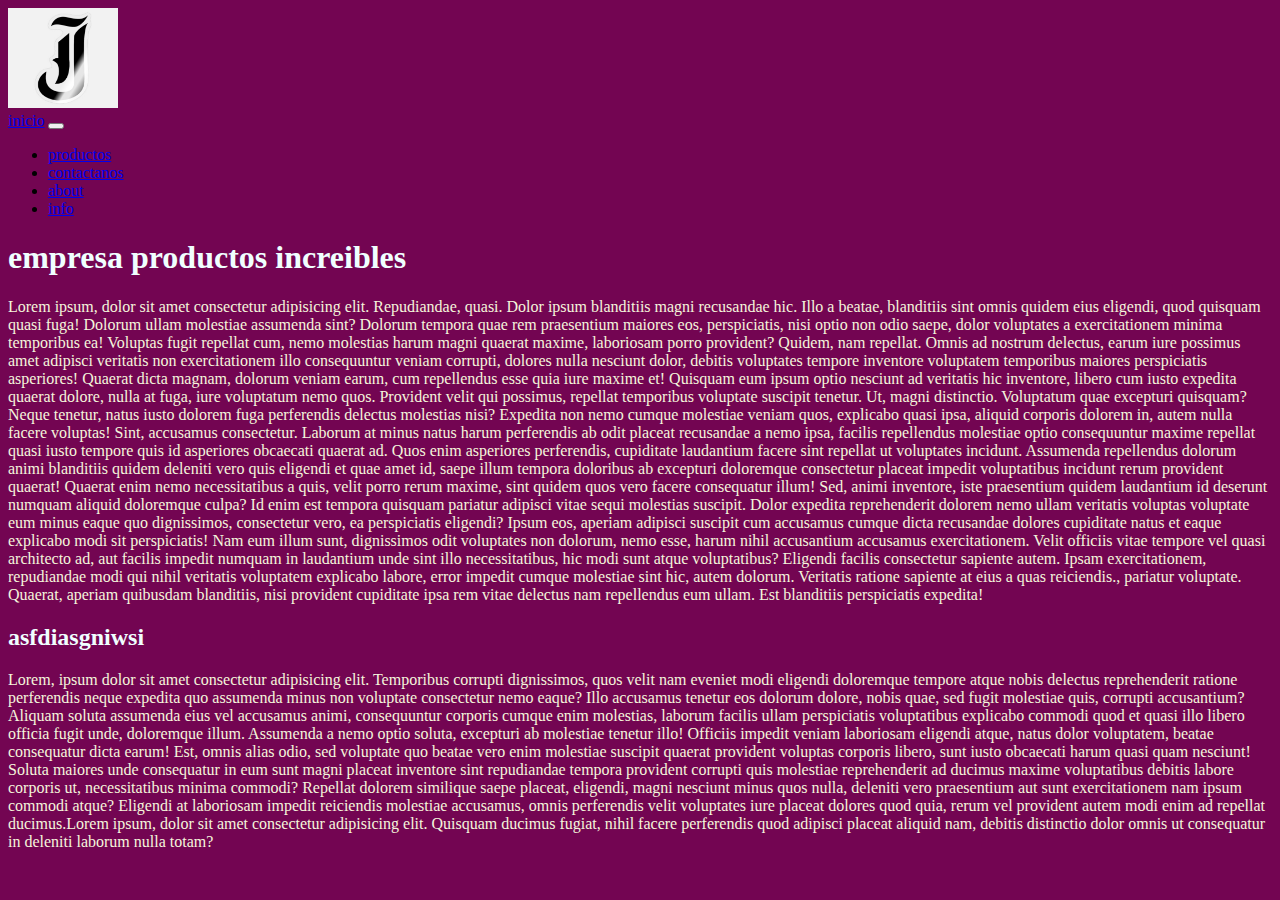
<file: index.html>
<!DOCTYPE html>
<html lang="en">
<head>
    <meta charset="UTF-8">
    <meta name="viewport" content="width=device-width, initial-scale=1.0">
    <link href="https://cdn.jsdelivr.net/npm/bootstrap@5.3.2/dist/css/bootstrap.min.css" rel="stylesheet" integrity="sha384-T3c6CoIi6uLrA9TneNEoa7RxnatzjcDSCmG1MXxSR1GAsXEV/Dwwykc2MPK8M2HN" crossorigin="anonymous">
    <link rel="stylesheet" href="style.css">
    <title>E-Comerce juan</title>
</head>
<body>
    <header>
     <nav class="navbar navbar-expand-lg bg-body-tertiary"
     ><div class="logo1">
       <img src="assets/letra-j-regalo-personalizado-alfabeto-nombre-navidad.jpg"alt="bootstrap" width="110" height="100">
     </div>
  
        <div class="container-fluid">
          <a class="nav-link" href="./index.html">inicio</a>
          <button class="navbar-toggler" type="button" data-bs-toggle="collapse" data-bs-target="#navbarNavDropdown" aria-controls="navbarNavDropdown" aria-expanded="false" aria-label="Toggle navigation">
            <span class="navbar-toggler-icon"></span>
          </button>
          <div class="collapse navbar-collapse" id="navbarNavDropdown">
            <ul class="navbar-nav">
              <li class="nav-item">
                <a class="nav-link" aria-current="page" href="./pagues/productos.html">productos</a> 
              </li>
              <li class="nav-item">
                <a class="nav-link" href="./pagues/contactanos.html">contactanos</a>
              </li>
              <li class="nav-item">
                <a class="nav-link" href="./pagues/about.html">about</a>
              </li>
              <li class="nav-item">
                <a class="nav-link" href="./pagues/info.html">info</a>
              </li>
             
                </a>
              
              </li>
            </ul>
          </div>
        </div>
     </nav>  
    </header>
    <h1>empresa productos increibles</h1>
    <p>Lorem ipsum, dolor sit amet consectetur adipisicing elit. Repudiandae, quasi. Dolor ipsum blanditiis magni recusandae hic. Illo a beatae, blanditiis sint omnis quidem eius eligendi, quod quisquam quasi fuga! Dolorum ullam molestiae assumenda sint? Dolorum tempora quae rem praesentium maiores eos, perspiciatis, nisi optio non odio saepe, dolor voluptates a exercitationem minima temporibus ea! Voluptas fugit repellat cum, nemo molestias harum magni quaerat maxime, laboriosam porro provident? Quidem, nam repellat. Omnis ad nostrum delectus, earum iure possimus amet adipisci veritatis non exercitationem illo consequuntur veniam corrupti, dolores nulla nesciunt dolor, debitis voluptates tempore inventore voluptatem temporibus maiores perspiciatis asperiores! Quaerat dicta magnam, dolorum veniam earum, cum repellendus esse quia iure maxime et! Quisquam eum ipsum optio nesciunt ad veritatis hic inventore, libero cum iusto expedita quaerat dolore, nulla at fuga, iure voluptatum nemo quos. Provident velit qui possimus, repellat temporibus voluptate suscipit tenetur. Ut, magni distinctio. Voluptatum quae excepturi quisquam? Neque tenetur, natus iusto dolorem fuga perferendis delectus molestias nisi? Expedita non nemo cumque molestiae veniam quos, explicabo quasi ipsa, aliquid corporis dolorem in, autem nulla facere voluptas! Sint, accusamus consectetur. Laborum at minus natus harum perferendis ab odit placeat recusandae a nemo ipsa, facilis repellendus molestiae optio consequuntur maxime repellat quasi iusto tempore quis id asperiores obcaecati quaerat ad. Quos enim asperiores perferendis, cupiditate laudantium facere sint repellat ut voluptates incidunt. Assumenda repellendus dolorum animi blanditiis quidem deleniti vero quis eligendi et quae amet id, saepe illum tempora doloribus ab excepturi doloremque consectetur placeat impedit voluptatibus incidunt rerum provident quaerat! Quaerat enim nemo necessitatibus a quis, velit porro rerum maxime, sint quidem quos vero facere consequatur illum! Sed, animi inventore, iste praesentium quidem laudantium id deserunt numquam aliquid doloremque culpa? Id enim est tempora quisquam pariatur adipisci vitae sequi molestias suscipit. Dolor expedita reprehenderit dolorem nemo ullam veritatis voluptas voluptate eum minus eaque quo dignissimos, consectetur vero, ea perspiciatis eligendi? Ipsum eos, aperiam adipisci suscipit cum accusamus cumque dicta recusandae dolores cupiditate natus et eaque explicabo modi sit perspiciatis! Nam eum illum sunt, dignissimos odit voluptates non dolorum, nemo esse, harum nihil accusantium accusamus exercitationem. Velit officiis vitae tempore vel quasi architecto ad, aut facilis impedit numquam in laudantium unde sint illo necessitatibus, hic modi sunt atque voluptatibus? Eligendi facilis consectetur sapiente autem. Ipsam exercitationem, repudiandae modi qui nihil veritatis voluptatem explicabo labore, error impedit cumque molestiae sint hic, autem dolorum. Veritatis ratione sapiente at eius a quas reiciendis., pariatur voluptate. Quaerat, aperiam quibusdam blanditiis, nisi provident cupiditate ipsa rem vitae delectus nam repellendus eum ullam. Est blanditiis perspiciatis expedita!</p>
     <h2>asfdiasgniwsi</h2>
     <p>Lorem, ipsum dolor sit amet consectetur adipisicing elit. Temporibus corrupti dignissimos, quos velit nam eveniet modi eligendi doloremque tempore atque nobis delectus reprehenderit ratione perferendis neque expedita quo assumenda minus non voluptate consectetur nemo eaque? Illo accusamus tenetur eos dolorum dolore, nobis quae, sed fugit molestiae quis, corrupti accusantium? Aliquam soluta assumenda eius vel accusamus animi, consequuntur corporis cumque enim molestias, laborum facilis ullam perspiciatis voluptatibus explicabo commodi quod et quasi illo libero officia fugit unde, doloremque illum. Assumenda a nemo optio soluta, excepturi ab molestiae tenetur illo! Officiis impedit veniam laboriosam eligendi atque, natus dolor voluptatem, beatae consequatur dicta earum! Est, omnis alias odio, sed voluptate quo beatae vero enim molestiae suscipit quaerat provident voluptas corporis libero, sunt iusto obcaecati harum quasi quam nesciunt! Soluta maiores unde consequatur in eum sunt magni placeat inventore sint repudiandae tempora provident corrupti quis molestiae reprehenderit ad ducimus maxime voluptatibus debitis labore corporis ut, necessitatibus minima commodi? Repellat dolorem similique saepe placeat, eligendi, magni nesciunt minus quos nulla, deleniti vero praesentium aut sunt exercitationem nam ipsum commodi atque? Eligendi at laboriosam impedit reiciendis molestiae accusamus, omnis perferendis velit voluptates iure placeat dolores quod quia, rerum vel provident autem modi enim ad repellat ducimus.Lorem ipsum, dolor sit amet consectetur adipisicing elit. Quisquam ducimus fugiat, nihil facere perferendis quod adipisci placeat aliquid nam, debitis distinctio dolor omnis ut consequatur in deleniti laborum nulla totam?</p>
</body>
</html>
</file>
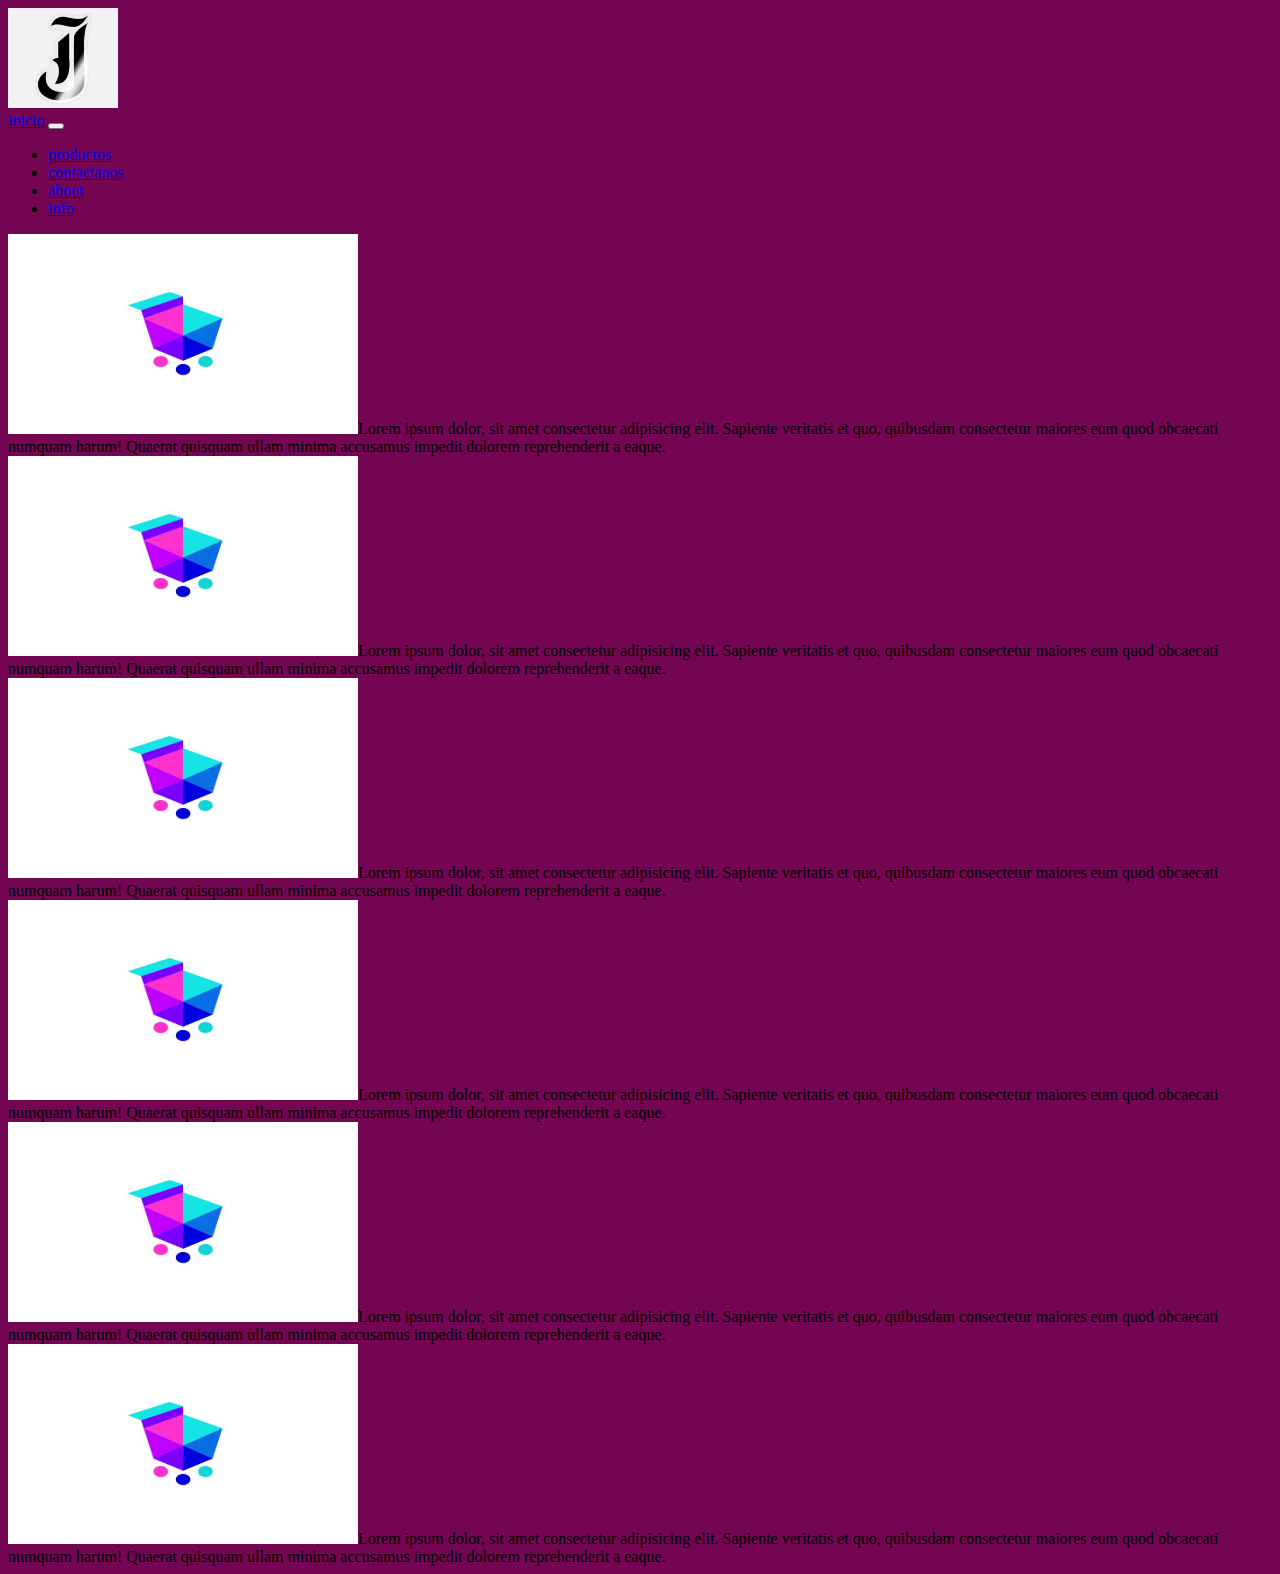
<file: pagues/about.html>
<!DOCTYPE html>
<html lang="en">
<head>
    <meta charset="UTF-8">
    <meta name="viewport" content="width=device-width, initial-scale=1.0">
    <link href="https://cdn.jsdelivr.net/npm/bootstrap@5.3.2/dist/css/bootstrap.min.css" rel="stylesheet" integrity="sha384-T3c6CoIi6uLrA9TneNEoa7RxnatzjcDSCmG1MXxSR1GAsXEV/Dwwykc2MPK8M2HN" crossorigin="anonymous">
    <link rel="stylesheet" href="../style.css">
    <title>about</title>
</head>
<body>
    <header>
        <nav class="navbar navbar-expand-lg bg-body-tertiary"
        ><div class="logo1">
          <img src="../assets/letra-j-regalo-personalizado-alfabeto-nombre-navidad.jpg"alt="bootstrap" width="110" height="100">
        </div>
     
           <div class="container-fluid">
             <a class="nav-link" href="../index.html">inicio</a>
             <button class="navbar-toggler" type="button" data-bs-toggle="collapse" data-bs-target="#navbarNavDropdown" aria-controls="navbarNavDropdown" aria-expanded="false" aria-label="Toggle navigation">
               <span class="navbar-toggler-icon"></span>
             </button>
             <div class="collapse navbar-collapse" id="navbarNavDropdown">
               <ul class="navbar-nav">
                 <li class="nav-item">
                   <a class="nav-link" aria-current="page" href="./productos.html">productos</a> 
                 </li>
                 <li class="nav-item">
                   <a class="nav-link" href="../pagues/contactanos.html">contactanos</a>
                 </li>
                 <li class="nav-item">
                   <a class="nav-link" href="./about.html">about</a>
                 </li>
                 <li class="nav-item">
                   <a class="nav-link" href="./info.html">info</a>
                 </li>
                
                   </a>
                 
                 </li>
               </ul>
             </div>
           </div>
        </nav>  
       </header>
       <div class="grid text-left">
        <div class="g-col-6"><img src="../assets/logo.jpg" class="img-thumbnail"width="350" height="200" alt="img carrito">Lorem ipsum dolor, sit amet consectetur adipisicing elit. Sapiente 
            veritatis et quo, quibusdam consectetur maiores eum quod obcaecati numquam harum! Quaerat quisquam ullam minima accusamus impedit dolorem reprehenderit a eaque.</div>
        </div>
        </div>
        <div class="g-col-6"><img src="../assets/logo.jpg" class="img-thumbnail"width="350" height="200" alt="img carrito">Lorem ipsum dolor, sit amet consectetur adipisicing elit. Sapiente 
            veritatis et quo, quibusdam consectetur maiores eum quod obcaecati numquam harum! Quaerat quisquam ullam minima accusamus impedit dolorem reprehenderit a eaque.</div>
        </div>
        <div class="g-col-6"><img src="../assets/logo.jpg" class="img-thumbnail"width="350" height="200" alt="img carrito">Lorem ipsum dolor, sit amet consectetur adipisicing elit. Sapiente 
            veritatis et quo, quibusdam consectetur maiores eum quod obcaecati numquam harum! Quaerat quisquam ullam minima accusamus impedit dolorem reprehenderit a eaque.</div>
        </div>
        <div class="g-col-6"><img src="../assets/logo.jpg" class="img-thumbnail"width="350" height="200" alt="img carrito">Lorem ipsum dolor, sit amet consectetur adipisicing elit. Sapiente 
            veritatis et quo, quibusdam consectetur maiores eum quod obcaecati numquam harum! Quaerat quisquam ullam minima accusamus impedit dolorem reprehenderit a eaque.</div>
        </div>
        <div class="g-col-6"><img src="../assets/logo.jpg" class="img-thumbnail"width="350" height="200" alt="img carrito">Lorem ipsum dolor, sit amet consectetur adipisicing elit. Sapiente 
            veritatis et quo, quibusdam consectetur maiores eum quod obcaecati numquam harum! Quaerat quisquam ullam minima accusamus impedit dolorem reprehenderit a eaque.</div>
        </div>
        <div class="g-col-6"><img src="../assets/logo.jpg" class="img-thumbnail"width="350" height="200" alt="img carrito">Lorem ipsum dolor, sit amet consectetur adipisicing elit. Sapiente 
            veritatis et quo, quibusdam consectetur maiores eum quod obcaecati numquam harum! Quaerat quisquam ullam minima accusamus impedit dolorem reprehenderit a eaque.</div>
        </div>
</body>
</html>
</file>
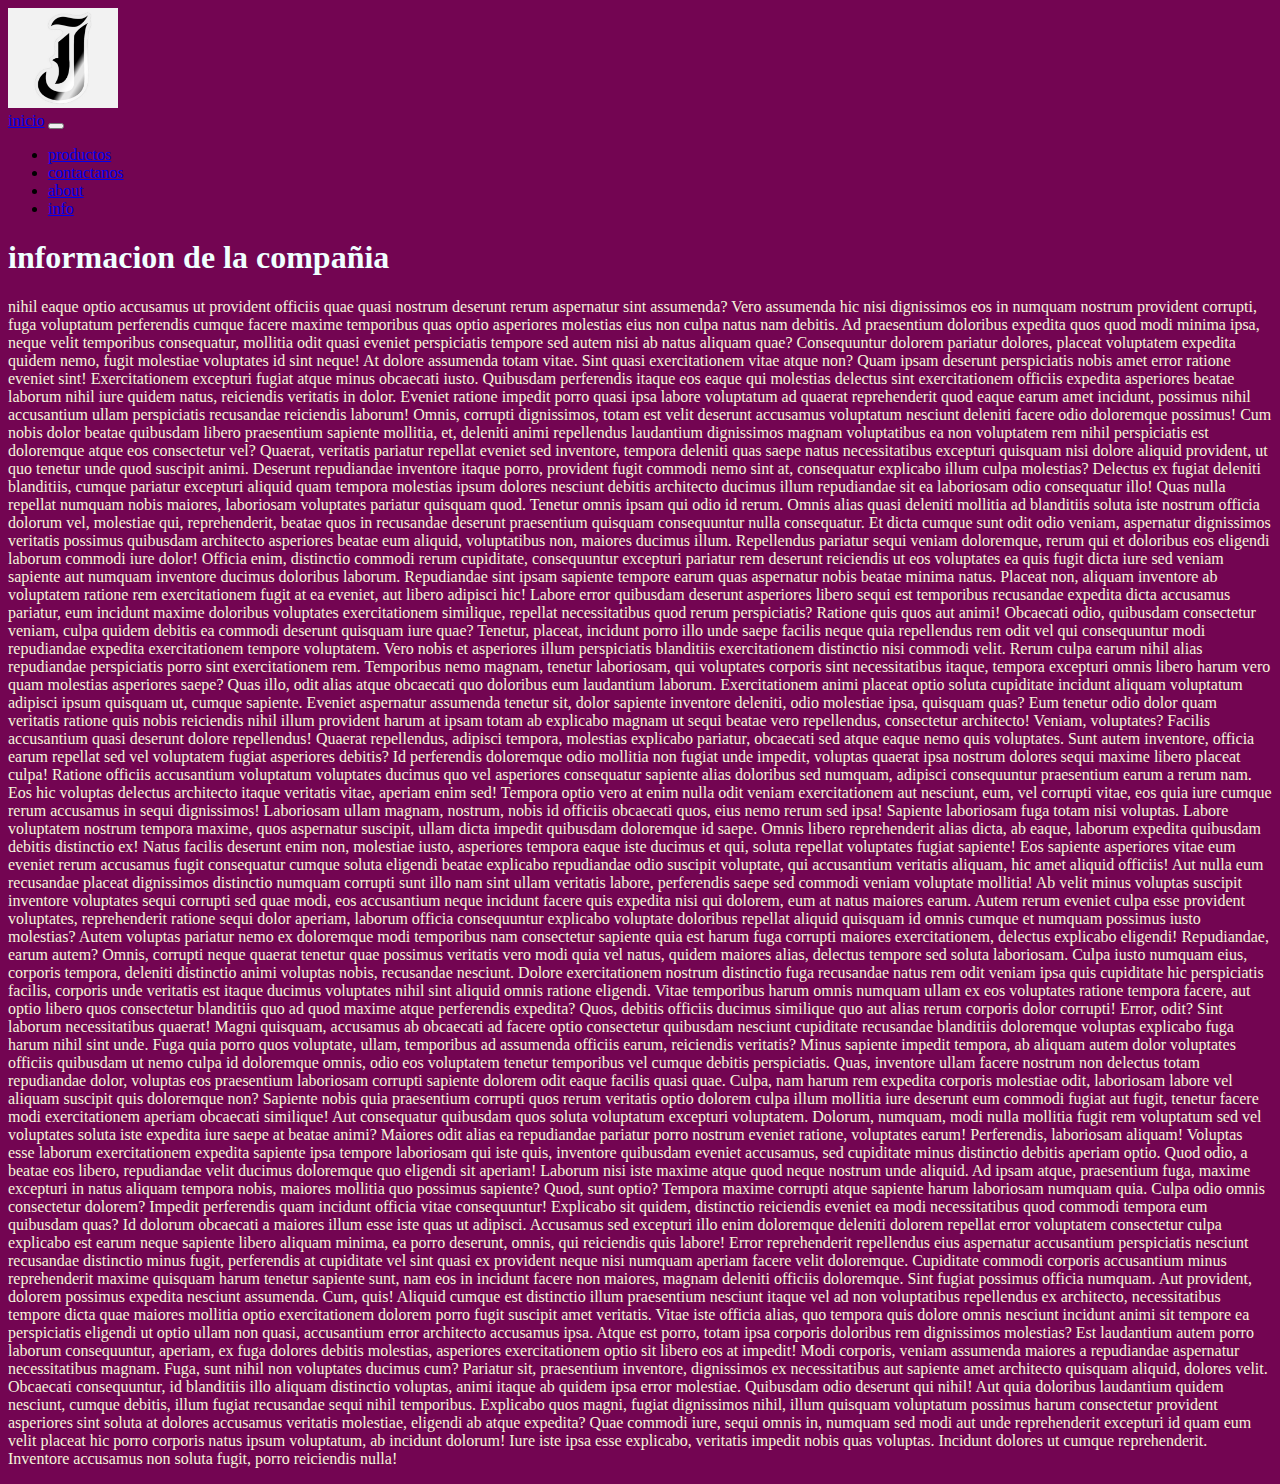
<file: pagues/info.html>
<!DOCTYPE html>
<html lang="en">
<head>
    <meta charset="UTF-8">
    <meta name="viewport" content="width=device-width, initial-scale=1.0">
    <link href="https://cdn.jsdelivr.net/npm/bootstrap@5.3.2/dist/css/bootstrap.min.css" rel="stylesheet" integrity="sha384-T3c6CoIi6uLrA9TneNEoa7RxnatzjcDSCmG1MXxSR1GAsXEV/Dwwykc2MPK8M2HN" crossorigin="anonymous">
    <link rel="stylesheet" href="../style.css">
    <title>info</title>
        
</head>
<body>
   
    <header>
        <nav class="navbar navbar-expand-lg bg-body-tertiary"
        ><div class="logo1">
          <img src="../assets/letra-j-regalo-personalizado-alfabeto-nombre-navidad.jpg"alt="bootstrap" width="110" height="100">
        </div>
     
           <div class="container-fluid">
             <a class="nav-link" href="../index.html">inicio</a>
             <button class="navbar-toggler" type="button" data-bs-toggle="collapse" data-bs-target="#navbarNavDropdown" aria-controls="navbarNavDropdown" aria-expanded="false" aria-label="Toggle navigation">
               <span class="navbar-toggler-icon"></span>
             </button>
             <div class="collapse navbar-collapse" id="navbarNavDropdown">
               <ul class="navbar-nav">
                 <li class="nav-item">
                   <a class="nav-link" aria-current="page" href="./productos.html">productos</a> 
                 </li>
                 <li class="nav-item">
                   <a class="nav-link" href="../pagues/contactanos.html">contactanos</a>
                 </li>
                 <li class="nav-item">
                   <a class="nav-link" href="./about.html">about</a>
                 </li>
                 <li class="nav-item">
                   <a class="nav-link" href="./info.html">info</a>
                 </li>
                
                   </a>
                 
                 </li>
               </ul>
             </div>
           </div>
        </nav>  
       </header>
       <div id="card"class>
        <div class="card-body ">
          
         <h1>informacion de la compañia</h1>
         <p>nihil eaque optio accusamus ut provident officiis quae quasi nostrum deserunt rerum aspernatur sint assumenda? Vero assumenda hic nisi dignissimos eos in numquam nostrum provident corrupti, fuga voluptatum perferendis cumque facere maxime temporibus quas optio asperiores molestias eius non culpa natus nam debitis. Ad praesentium doloribus expedita quos quod modi minima ipsa, neque velit temporibus consequatur, mollitia odit quasi eveniet perspiciatis tempore sed autem nisi ab natus aliquam quae? Consequuntur dolorem pariatur dolores, placeat voluptatem expedita quidem nemo, fugit molestiae voluptates id sint neque! At dolore assumenda totam vitae. Sint quasi exercitationem vitae atque non? Quam ipsam deserunt perspiciatis nobis amet error ratione eveniet sint! Exercitationem excepturi fugiat atque minus obcaecati iusto. Quibusdam perferendis itaque eos eaque qui molestias delectus sint exercitationem officiis expedita asperiores beatae laborum nihil iure quidem natus, reiciendis veritatis in dolor. Eveniet ratione impedit porro quasi ipsa labore voluptatum ad quaerat reprehenderit quod eaque earum amet incidunt, possimus nihil accusantium ullam perspiciatis recusandae reiciendis laborum! Omnis, corrupti dignissimos, totam est velit deserunt accusamus voluptatum nesciunt deleniti facere odio doloremque possimus! Cum nobis dolor beatae quibusdam libero praesentium sapiente mollitia, et, deleniti animi repellendus laudantium dignissimos magnam voluptatibus ea non voluptatem rem nihil perspiciatis est doloremque atque eos consectetur vel? Quaerat, veritatis pariatur repellat eveniet sed inventore, tempora deleniti quas saepe natus necessitatibus excepturi quisquam nisi dolore aliquid provident, ut quo tenetur unde quod suscipit animi. Deserunt repudiandae inventore itaque porro, provident fugit commodi nemo sint at, consequatur explicabo illum culpa molestias? Delectus ex fugiat deleniti blanditiis, cumque pariatur excepturi aliquid quam tempora molestias ipsum dolores nesciunt debitis architecto ducimus illum repudiandae sit ea laboriosam odio consequatur illo! Quas nulla repellat numquam nobis maiores, laboriosam voluptates pariatur quisquam quod. Tenetur omnis ipsam qui odio id rerum. Omnis alias quasi deleniti mollitia ad blanditiis soluta iste nostrum officia dolorum vel, molestiae qui, reprehenderit, beatae quos in recusandae deserunt praesentium quisquam consequuntur nulla consequatur. Et dicta cumque sunt odit odio veniam, aspernatur dignissimos veritatis possimus quibusdam architecto asperiores beatae eum aliquid, voluptatibus non, maiores ducimus illum. Repellendus pariatur sequi veniam doloremque, rerum qui et doloribus eos eligendi laborum commodi iure dolor! Officia enim, distinctio commodi rerum cupiditate, consequuntur excepturi pariatur rem deserunt reiciendis ut eos voluptates ea quis fugit dicta iure sed veniam sapiente aut numquam inventore ducimus doloribus laborum. Repudiandae sint ipsam sapiente tempore earum quas aspernatur nobis beatae minima natus. Placeat non, aliquam inventore ab voluptatem ratione rem exercitationem fugit at ea eveniet, aut libero adipisci hic! Labore error quibusdam deserunt asperiores libero sequi est temporibus recusandae expedita dicta accusamus pariatur, eum incidunt maxime doloribus voluptates exercitationem similique, repellat necessitatibus quod rerum perspiciatis? Ratione quis quos aut animi! Obcaecati odio, quibusdam consectetur veniam, culpa quidem debitis ea commodi deserunt quisquam iure quae? Tenetur, placeat, incidunt porro illo unde saepe facilis neque quia repellendus rem odit vel qui consequuntur modi repudiandae expedita exercitationem tempore voluptatem. Vero nobis et asperiores illum perspiciatis blanditiis exercitationem distinctio nisi commodi velit. Rerum culpa earum nihil alias repudiandae perspiciatis porro sint exercitationem rem. Temporibus nemo magnam, tenetur laboriosam, qui voluptates corporis sint necessitatibus itaque, tempora excepturi omnis libero harum vero quam molestias asperiores saepe? Quas illo, odit alias atque obcaecati quo doloribus eum laudantium laborum. Exercitationem animi placeat optio soluta cupiditate incidunt aliquam voluptatum adipisci ipsum quisquam ut, cumque sapiente. Eveniet aspernatur assumenda tenetur sit, dolor sapiente inventore deleniti, odio molestiae ipsa, quisquam quas? Eum tenetur odio dolor quam veritatis ratione quis nobis reiciendis nihil illum provident harum at ipsam totam ab explicabo magnam ut sequi beatae vero repellendus, consectetur architecto! Veniam, voluptates? Facilis accusantium quasi deserunt dolore repellendus! Quaerat repellendus, adipisci tempora, molestias explicabo pariatur, obcaecati sed atque eaque nemo quis voluptates. Sunt autem inventore, officia earum repellat sed vel voluptatem fugiat asperiores debitis? Id perferendis doloremque odio mollitia non fugiat unde impedit, voluptas quaerat ipsa nostrum dolores sequi maxime libero placeat culpa! Ratione officiis accusantium voluptatum voluptates ducimus quo vel asperiores consequatur sapiente alias doloribus sed numquam, adipisci consequuntur praesentium earum a rerum nam. Eos hic voluptas delectus architecto itaque veritatis vitae, aperiam enim sed! Tempora optio vero at enim nulla odit veniam exercitationem aut nesciunt, eum, vel corrupti vitae, eos quia iure cumque rerum accusamus in sequi dignissimos! Laboriosam ullam magnam, nostrum, nobis id officiis obcaecati quos, eius nemo rerum sed ipsa! Sapiente laboriosam fuga totam nisi voluptas. Labore voluptatem nostrum tempora maxime, quos aspernatur suscipit, ullam dicta impedit quibusdam doloremque id saepe. Omnis libero reprehenderit alias dicta, ab eaque, laborum expedita quibusdam debitis distinctio ex! Natus facilis deserunt enim non, molestiae iusto, asperiores tempora eaque iste ducimus et qui, soluta repellat voluptates fugiat sapiente! Eos sapiente asperiores vitae eum eveniet rerum accusamus fugit consequatur cumque soluta eligendi beatae explicabo repudiandae odio suscipit voluptate, qui accusantium veritatis aliquam, hic amet aliquid officiis! Aut nulla eum recusandae placeat dignissimos distinctio numquam corrupti sunt illo nam sint ullam veritatis labore, perferendis saepe sed commodi veniam voluptate mollitia! Ab velit minus voluptas suscipit inventore voluptates sequi corrupti sed quae modi, eos accusantium neque incidunt facere quis expedita nisi qui dolorem, eum at natus maiores earum. Autem rerum eveniet culpa esse provident voluptates, reprehenderit ratione sequi dolor aperiam, laborum officia consequuntur explicabo voluptate doloribus repellat aliquid quisquam id omnis cumque et numquam possimus iusto molestias? Autem voluptas pariatur nemo ex doloremque modi temporibus nam consectetur sapiente quia est harum fuga corrupti maiores exercitationem, delectus explicabo eligendi! Repudiandae, earum autem? Omnis, corrupti neque quaerat tenetur quae possimus veritatis vero modi quia vel natus, quidem maiores alias, delectus tempore sed soluta laboriosam. Culpa iusto numquam eius, corporis tempora, deleniti distinctio animi voluptas nobis, recusandae nesciunt. Dolore exercitationem nostrum distinctio fuga recusandae natus rem odit veniam ipsa quis cupiditate hic perspiciatis facilis, corporis unde veritatis est itaque ducimus voluptates nihil sint aliquid omnis ratione eligendi. Vitae temporibus harum omnis numquam ullam ex eos voluptates ratione tempora facere, aut optio libero quos consectetur blanditiis quo ad quod maxime atque perferendis expedita? Quos, debitis officiis ducimus similique quo aut alias rerum corporis dolor corrupti! Error, odit? Sint laborum necessitatibus quaerat! Magni quisquam, accusamus ab obcaecati ad facere optio consectetur quibusdam nesciunt cupiditate recusandae blanditiis doloremque voluptas explicabo fuga harum nihil sint unde. Fuga quia porro quos voluptate, ullam, temporibus ad assumenda officiis earum, reiciendis veritatis? Minus sapiente impedit tempora, ab aliquam autem dolor voluptates officiis quibusdam ut nemo culpa id doloremque omnis, odio eos voluptatem tenetur temporibus vel cumque debitis perspiciatis. Quas, inventore ullam facere nostrum non delectus totam repudiandae dolor, voluptas eos praesentium laboriosam corrupti sapiente dolorem odit eaque facilis quasi quae. Culpa, nam harum rem expedita corporis molestiae odit, laboriosam labore vel aliquam suscipit quis doloremque non? Sapiente nobis quia praesentium corrupti quos rerum veritatis optio dolorem culpa illum mollitia iure deserunt eum commodi fugiat aut fugit, tenetur facere modi exercitationem aperiam obcaecati similique! Aut consequatur quibusdam quos soluta voluptatum excepturi voluptatem. Dolorum, numquam, modi nulla mollitia fugit rem voluptatum sed vel voluptates soluta iste expedita iure saepe at beatae animi? Maiores odit alias ea repudiandae pariatur porro nostrum eveniet ratione, voluptates earum! Perferendis, laboriosam aliquam! Voluptas esse laborum exercitationem expedita sapiente ipsa tempore laboriosam qui iste quis, inventore quibusdam eveniet accusamus, sed cupiditate minus distinctio debitis aperiam optio. Quod odio, a beatae eos libero, repudiandae velit ducimus doloremque quo eligendi sit aperiam! Laborum nisi iste maxime atque quod neque nostrum unde aliquid. Ad ipsam atque, praesentium fuga, maxime excepturi in natus aliquam tempora nobis, maiores mollitia quo possimus sapiente? Quod, sunt optio? Tempora maxime corrupti atque sapiente harum laboriosam numquam quia. Culpa odio omnis consectetur dolorem? Impedit perferendis quam incidunt officia vitae consequuntur! Explicabo sit quidem, distinctio reiciendis eveniet ea modi necessitatibus quod commodi tempora eum quibusdam quas? Id dolorum obcaecati a maiores illum esse iste quas ut adipisci. Accusamus sed excepturi illo enim doloremque deleniti dolorem repellat error voluptatem consectetur culpa explicabo est earum neque sapiente libero aliquam minima, ea porro deserunt, omnis, qui reiciendis quis labore! Error reprehenderit repellendus eius aspernatur accusantium perspiciatis nesciunt recusandae distinctio minus fugit, perferendis at cupiditate vel sint quasi ex provident neque nisi numquam aperiam facere velit doloremque. Cupiditate commodi corporis accusantium minus reprehenderit maxime quisquam harum tenetur sapiente sunt, nam eos in incidunt facere non maiores, magnam deleniti officiis doloremque. Sint fugiat possimus officia numquam. Aut provident, dolorem possimus expedita nesciunt assumenda. Cum, quis! Aliquid cumque est distinctio illum praesentium nesciunt itaque vel ad non voluptatibus repellendus ex architecto, necessitatibus tempore dicta quae maiores mollitia optio exercitationem dolorem porro fugit suscipit amet veritatis. Vitae iste officia alias, quo tempora quis dolore omnis nesciunt incidunt animi sit tempore ea perspiciatis eligendi ut optio ullam non quasi, accusantium error architecto accusamus ipsa. Atque est porro, totam ipsa corporis doloribus rem dignissimos molestias? Est laudantium autem porro laborum consequuntur, aperiam, ex fuga dolores debitis molestias, asperiores exercitationem optio sit libero eos at impedit! Modi corporis, veniam assumenda maiores a repudiandae aspernatur necessitatibus magnam. Fuga, sunt nihil non voluptates ducimus cum? Pariatur sit, praesentium inventore, dignissimos ex necessitatibus aut sapiente amet architecto quisquam aliquid, dolores velit. Obcaecati consequuntur, id blanditiis illo aliquam distinctio voluptas, animi itaque ab quidem ipsa error molestiae. Quibusdam odio deserunt qui nihil! Aut quia doloribus laudantium quidem nesciunt, cumque debitis, illum fugiat recusandae sequi nihil temporibus. Explicabo quos magni, fugiat dignissimos nihil, illum quisquam voluptatum possimus harum consectetur provident asperiores sint soluta at dolores accusamus veritatis molestiae, eligendi ab atque expedita? Quae commodi iure, sequi omnis in, numquam sed modi aut unde reprehenderit excepturi id quam eum velit placeat hic porro corporis natus ipsum voluptatum, ab incidunt dolorum! Iure iste ipsa esse explicabo, veritatis impedit nobis quas voluptas. Incidunt dolores ut cumque reprehenderit. Inventore accusamus non soluta fugit, porro reiciendis nulla!
         </p>
        </div>
      </div>
    
</body>
</html>
</file>
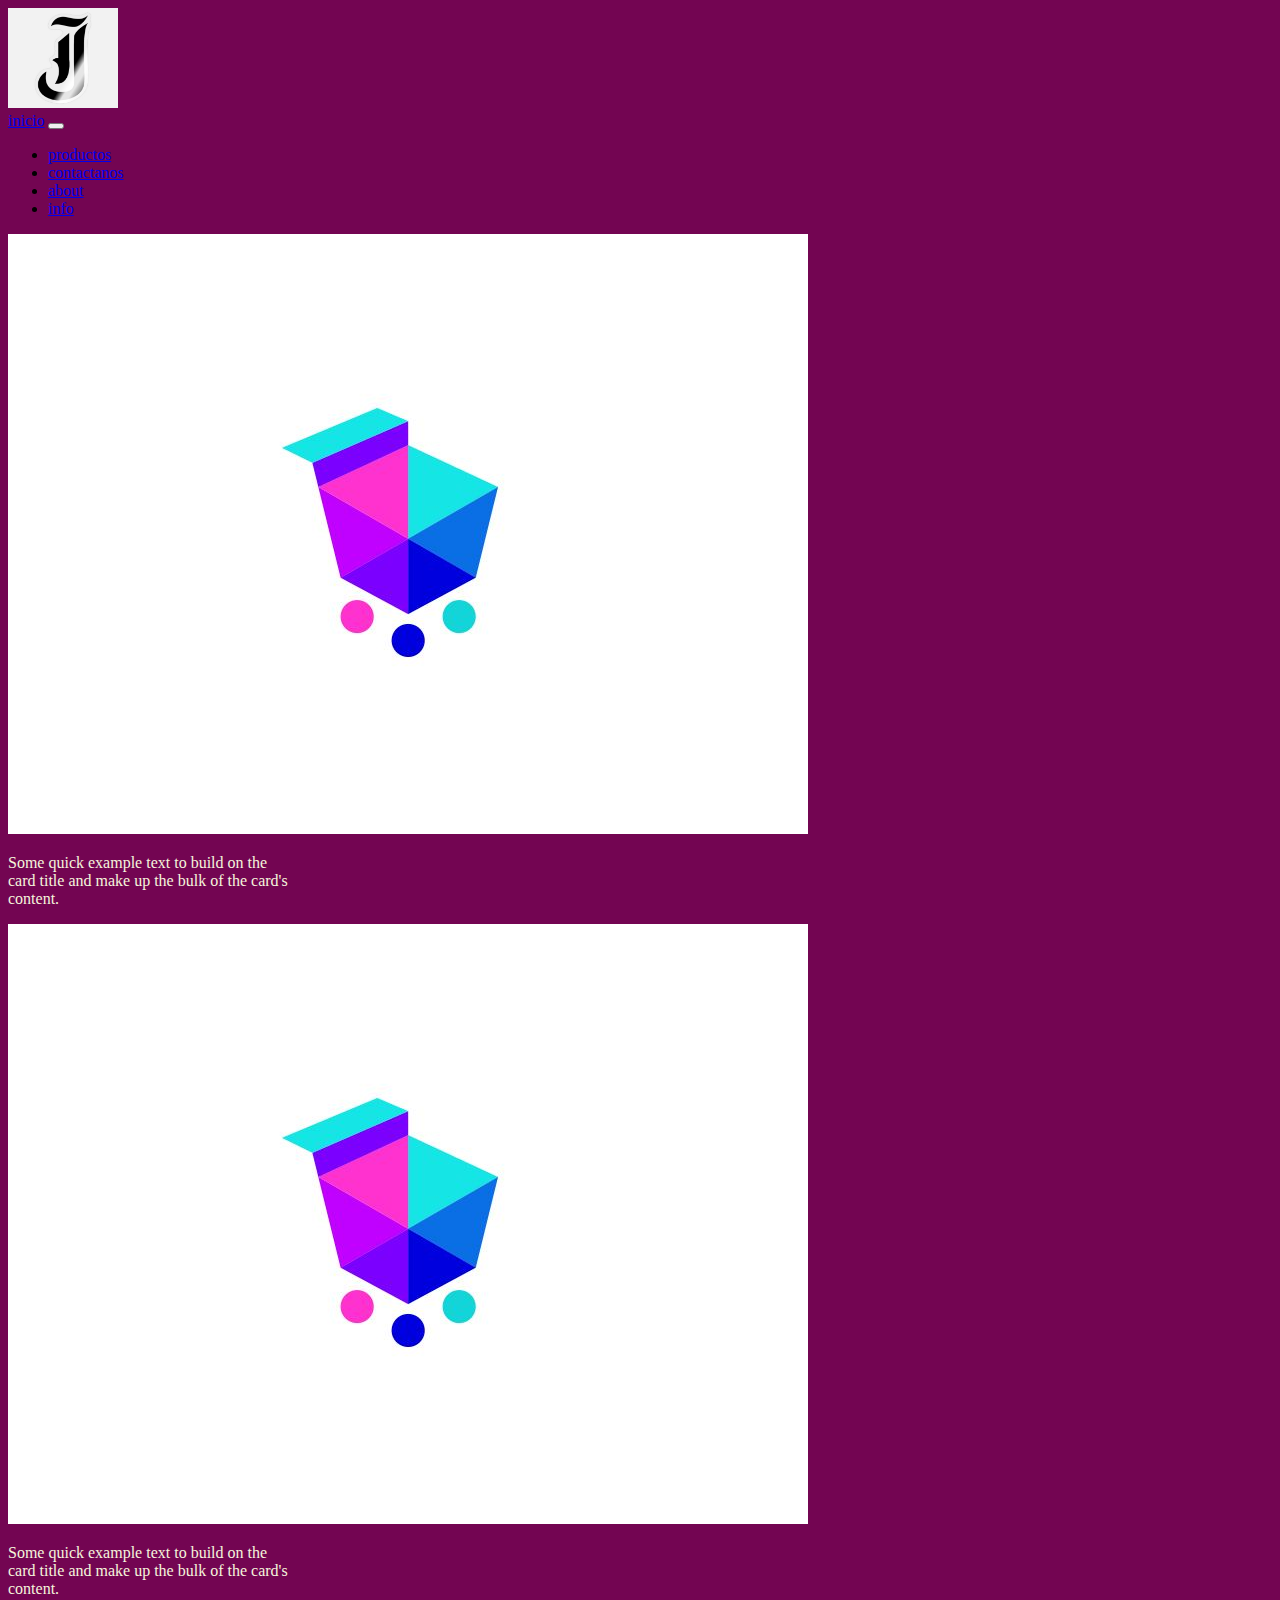
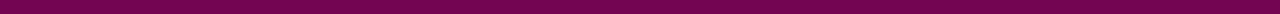
<file: pagues/productos.html>
<!DOCTYPE html>
<html lang="en">
<head>

    <meta charset="UTF-8">
    <meta name="viewport" content="width=device-width, initial-scale=1.0">
    <link href="https://cdn.jsdelivr.net/npm/bootstrap@5.3.2/dist/css/bootstrap.min.css" rel="stylesheet" integrity="sha384-T3c6CoIi6uLrA9TneNEoa7RxnatzjcDSCmG1MXxSR1GAsXEV/Dwwykc2MPK8M2HN" crossorigin="anonymous">
    <title>productos</title>
    <link rel="stylesheet" href="../style.css">
</head>
<body>
    <header>
        <nav class="navbar navbar-expand-lg bg-body-tertiary"
        ><div class="logo1">
          <img src="../assets/letra-j-regalo-personalizado-alfabeto-nombre-navidad.jpg"alt="bootstrap" width="110" height="100">
        </div>
     
           <div class="container-fluid">
             <a class="nav-link" href="../index.html">inicio</a>
             <button class="navbar-toggler" type="button" data-bs-toggle="collapse" data-bs-target="#navbarNavDropdown" aria-controls="navbarNavDropdown" aria-expanded="false" aria-label="Toggle navigation">
               <span class="navbar-toggler-icon"></span>
             </button>
             <div class="collapse navbar-collapse" id="navbarNavDropdown">
               <ul class="navbar-nav">
                 <li class="nav-item">
                   <a class="nav-link" aria-current="page" href="./productos.html">productos</a> 
                 </li>
                 <li class="nav-item">
                   <a class="nav-link" href="../pagues/contactanos.html">contactanos</a>
                 </li>
                 <li class="nav-item">
                   <a class="nav-link" href="./about.html">about</a>
                 </li>
                 <li class="nav-item">
                   <a class="nav-link" href="./info.html">info</a>
                 </li>
                
                   </a>
                 
                 </li>
               </ul>
             </div>
           </div>
        </nav>  
       </header>
      <section class="row"id="productos">
       <article class="col-4">
        <div class="card" style="width: 18rem;">
        <img src="../assets/logo.jpg" class="card-img-top" alt="...">
        <div class="card-body">
          <p class="card-text">Some quick example text to build on the card title and make up the bulk of the card's content.</p>
        </div>
    </article>
    <article class="col-4"> 
        <div class="card" style="width: 18rem;">
        <img src="../assets/logo.jpg" class="card-img-top" alt="...">
        <div class="card-body">
          <p class="card-text">Some quick example text to build on the card title and make up the bulk of the card's content.</p>
        </div>
      </div>
    </section>
       
</body>
</html>
</file>
<file: style.css>
body{
    background-color: rgb(115, 5, 82);
}
h1{
    color: azure;
}
h2{
    color: azure;
}
p{color: beige;}
card{
    background-color: rgb(115, 5, 82);
}
</file>
